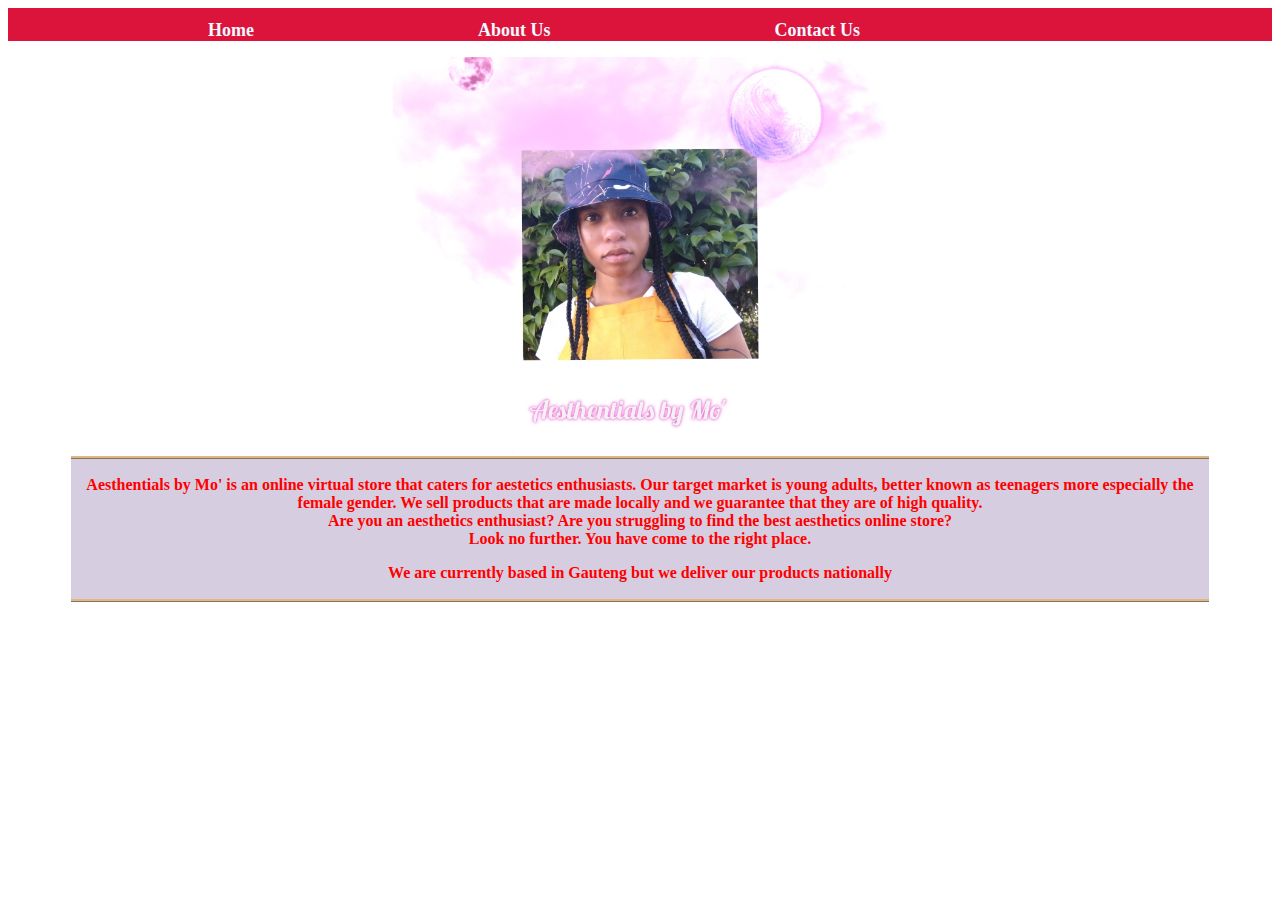
<file: about.html>
<!DOCTYPE html>
<html>
<head>
     <link rel="stylesheet" href="style.css">
</head>
<body>
    <div id="menu">
        <a href="index.html">Home</a>
        <a href="about.html">About Us</a>
        <a href="contact.html">Contact Us</a>
    </div>
    <center>
    <table>
    <tr>
    <td id="td3" class="td3"> &nbsp;&nbsp;&nbsp;&nbsp;
        
    <center><image src="images/me.jpg" width="500px"/></center>
    </td>
    </tr>
    <tr>
    <td>
    <p>Aesthentials by Mo' is an online virtual store that caters for aestetics enthusiasts.
    Our target market is young adults, better known as teenagers more especially the female gender. We sell products that are made locally and we guarantee that they are of high quality.
    <br>
    Are you an aesthetics enthusiast? Are you struggling to find the best aesthetics online store?
    <br>
        Look no further. You have come to the right place.
    </p>
    <p> We are currently based in Gauteng but we deliver our products nationally</p>
    </td>
    </tr>
    </table>
    </center>
</body>
</html>
</file>
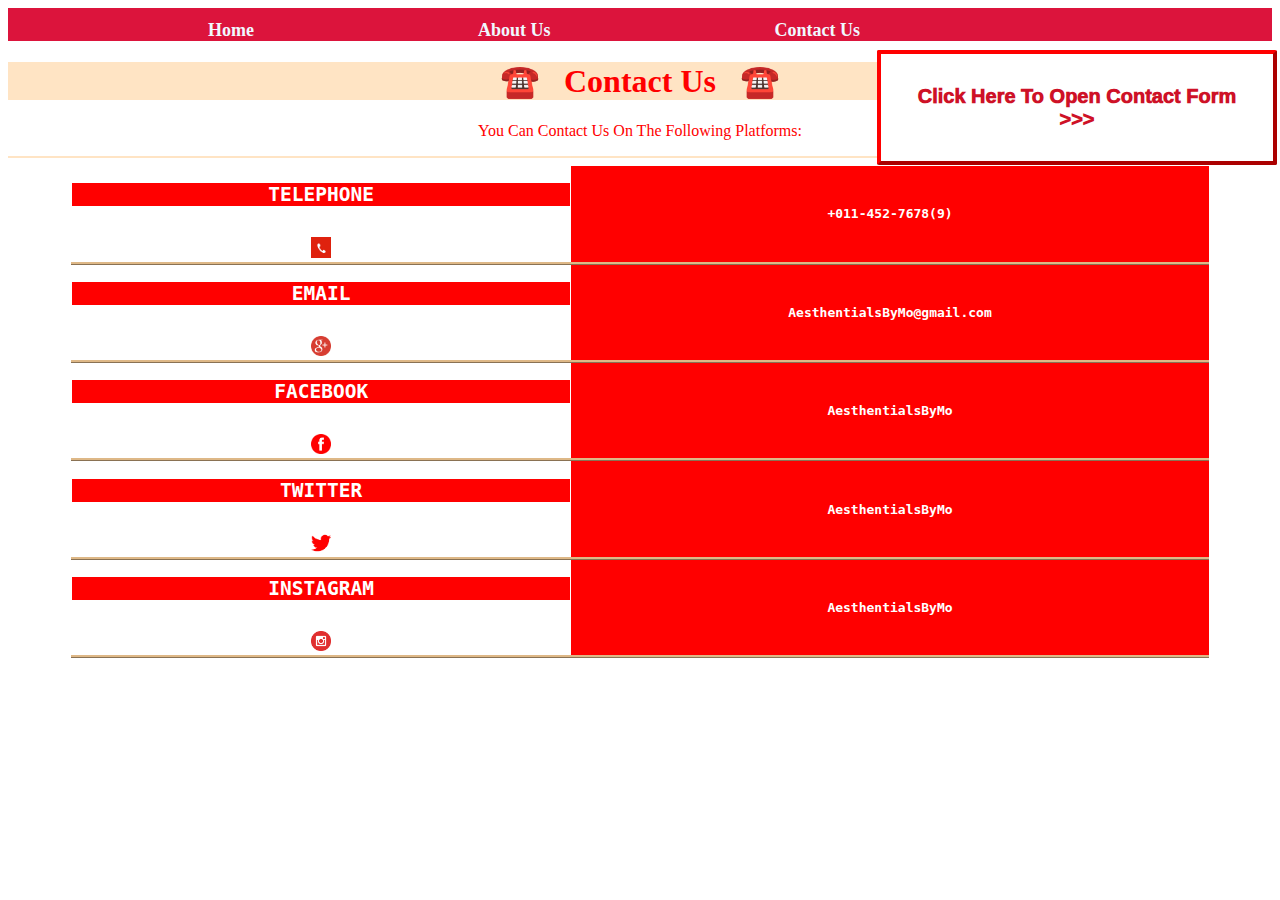
<file: contact.html>
<!DOCTYPE html>
<html>
<head>
     <link rel="stylesheet" href="style.css">
</head>
<body>
    <div id="menu">
        <a href="index.html">Home</a>
        <a href="about.html">About Us</a>
        <a href="contact.html">Contact Us</a>
    </div>
    <h1>  ☎️ &nbsp; Contact Us &nbsp; ☎️  </h1>
    <p> You Can Contact Us On The Following Platforms:</p>
    <hr color="bisque">
    <center>
    <table>
    <tr>
    <td id="t3" class="td3" width="500px"> 
    <center>
    <h2>TELEPHONE</h2>
    <br> 
    <image src="images/tel.png" width="20px"/>
    </center>
    </td>
    <td id="t4" class="t4">
    <center>
    +011-452-7678(9)
    </center>
    </td>
    </tr>
    <tr>
    <td id="t3" class="td3" width="500px"> 
    <center>
    <h2>EMAIL</h2>
    <br> 
    <image src="images/gmail.png" width="20px"/>
        </center>
        </td>
        <td id="t4" class="t4">
        <center>
        AesthentialsByMo@gmail.com
        </center>
        </td>
        </tr>
        <tr>
    <td id="t3" class="td3" width="500px"> 
    <center>
    <h2>FACEBOOK</h2>
    <br> 
    <image src="images/facebook.png" width="20px"/>
        </center>
        </td>
        <td id="t4" class="t4">
        <center>
        AesthentialsByMo
        </center>
        </td>
        </tr>
        <tr>
    <td id="t3" class="td3" width="500px"> 
    <center>
    <h2>TWITTER</h2>
    <br> 
    <image src="images/twitter.png" width="20px"/>
        </center>
        </td>
        <td id="t4" class="t4">
        <center>
        AesthentialsByMo
        </center>
        </td>
        </tr><tr>
    <td id="t3" class="td3" width="500px"> 
    <center>
    <h2>INSTAGRAM</h2>
    <br> 
    <image src="images/insta.png" width="20px"/>
        </center>
        </td>
        <td id="t4" class="t4">
        <center>
        AesthentialsByMo
        </center>
        </td>
        </tr>
        </table>
    </center>
   <button class="enquiry" onclick="openForm()">Click Here To Open Contact Form<br> >>></button>

<div class="popup" id="myForm">
  <form action="/action_page.php" class="form-container">
    <h1><font color="red" size="6px" >General / Product Enquiries</font></h1>
    
	<label for="Name"><b><font size="5px" color="red">Name</font></b></label>
    <input type="text" placeholder="Enter Your First Name" name="Name" required>	
	
	<label for="Surname"><b><font size="5px" color="red">Surname</font></b></label>
    <input type="text" placeholder="Enter Your Last Name" name="Surname" required>
    
	<label for="email"><b><font size="5px" color="red">Email</font></b></label>
    <input type="text" placeholder="Enter Your Email Address" name="email" required>

    <label style="height: 100px;" for="Msg" ><b><font size="5px" color="red">Message</font></b></label>
    <br><textarea placeholder="Enter Message/Enquiry " name="Msg" required></textarea>
	
   <button type="submit" class="btn" ><a href="tk.html">Submit</a></button>
    <button type="button" class="btn cancel" onclick="closeForm()">Close</button>
  </form>
</div>

<script>
function openForm() {
  document.getElementById("myForm").style.display = "block";
}

function closeForm() {
  document.getElementById("myForm").style.display = "none";
}
</script>
    </body>
</html>
</file>
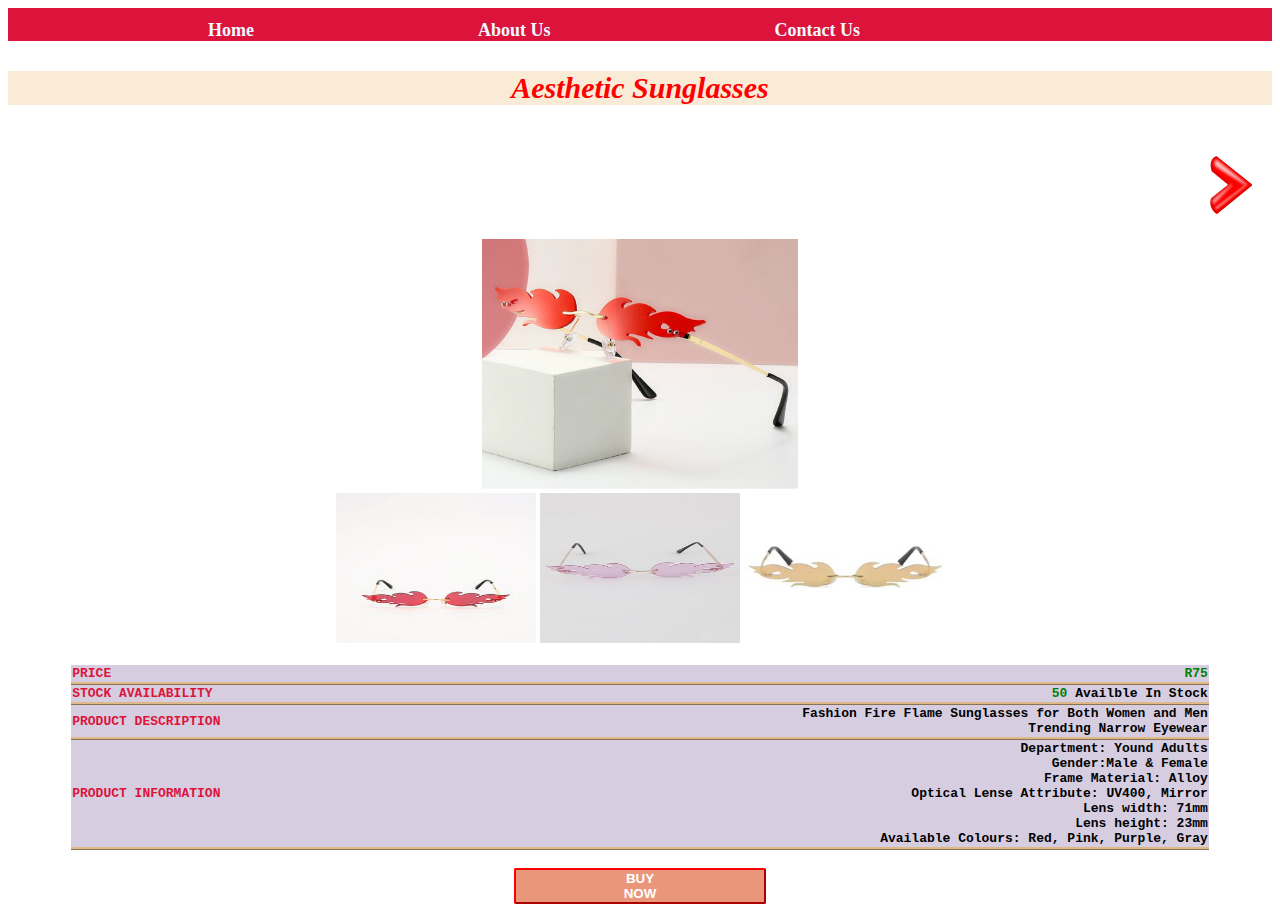
<file: product1.html>
<!DOCTYPE html>
<html>
<head>
     <link rel="stylesheet" href="style.css">
</head>
<body>
    <div id="menu">
        <a href="index.html">Home</a>
        <a href="about.html">About Us</a>
        <a href="contact.html">Contact Us</a>
    </div>
<h3>Aesthetic Sunglasses</h3>
    <image src="images/pre.png" height="100px">
    <a href="product2.html"><image src="images/next.png" style="float:right" height="100px"  text-align="right"></image></a>
    
    <center> <img src="images/1.png" width="25%" ></center>
    
    <center><img src="images/1a.jpg" height="150" width="200">
    <img src="images/1b.jpg" height="150" width="200">
    <img src="images/1c.jpg" height="150" width="200"></center>
    <br>
    <center><table>
    <tr>
        <td >PRICE</td>
        <td id="td2" class="td2"><font color="green">R75</font></td>
    </tr>
    <tr>
        <td >STOCK AVAILABILITY</td>
        <td id="td2" class="td2"><font color="green">50</font> Availble In Stock</td>
    </tr>
        <tr>
        <td >PRODUCT DESCRIPTION</td>
            <td id="td2" class="td2">Fashion Fire Flame Sunglasses for Both Women and Men <br> Trending Narrow Eyewear</td>    
    </tr>
         <tr>
        <td >PRODUCT INFORMATION</td>
        <td id="td2" class="td2">Department: Yound Adults<br>Gender:Male &amp; Female <br> Frame Material: Alloy<br>Optical Lense Attribute: UV400, Mirror<br>Lens width: 71mm<br>Lens height: 23mm<br>Available Colours: Red, Pink, Purple, Gray</td>
    </tr>
    </table></center>
    <br>
   <a href="tk.html"> <center><button type="button" >BUY <br>NOW<br></button></a></center>
    </image>
    
</body>
</html>
</file>
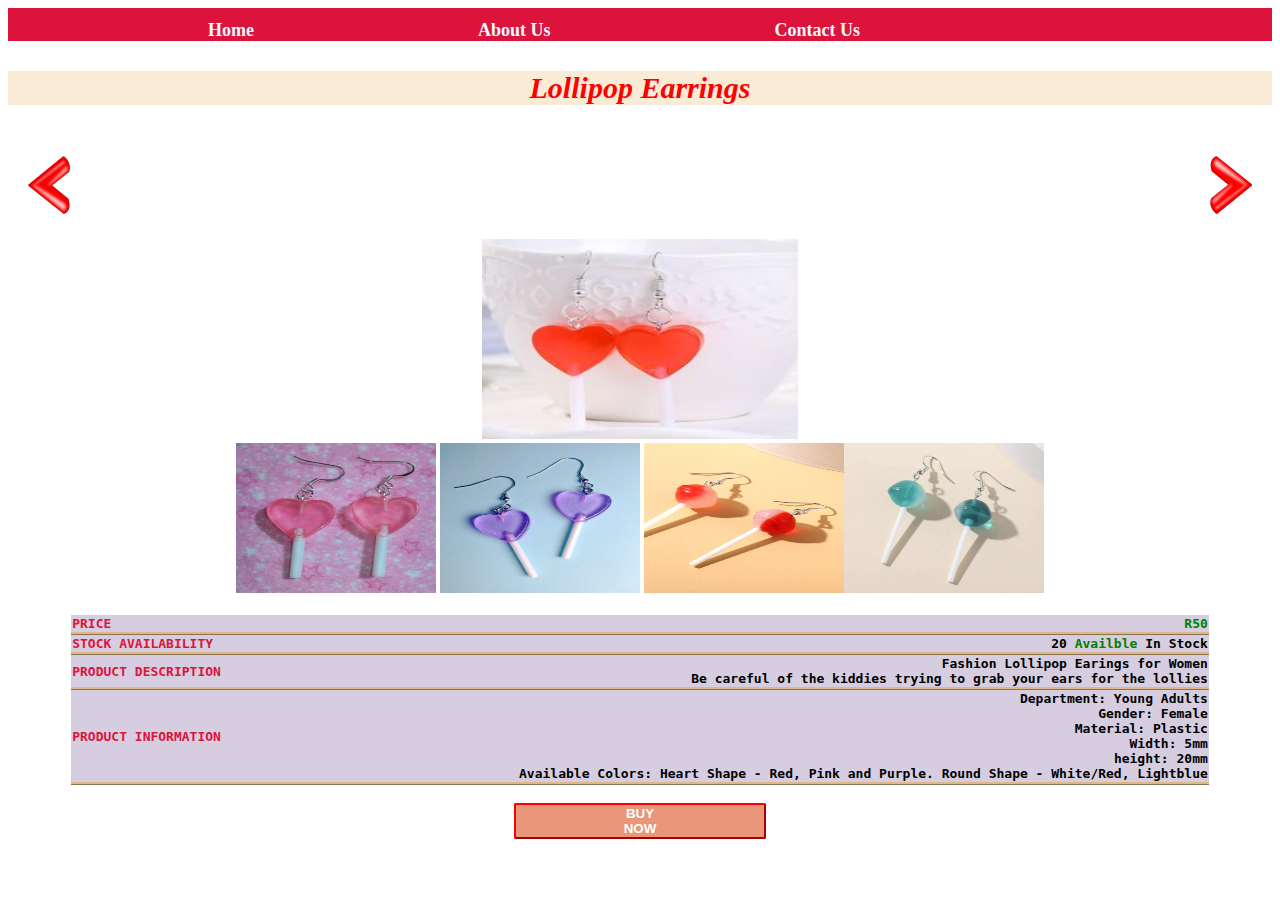
<file: product2.html>
<!DOCTYPE html>
<html>
<head>
     <link rel="stylesheet" href="style.css">
</head>
<body>
    <div id="menu">
        <a href="index.html">Home</a>
        <a href="about.html">About Us</a>
        <a href="contact.html">Contact Us</a>
    </div>
<h3>Lollipop Earrings</h3>
    <a href="product1.html"><image src="images/prev.png" height="100px"></image></a>
    <a href="product3.html"><image src="images/next.png" style="float:right" height="100px"  text-align="right"></image></a>
    <center> <img src="images/2.jpg" width="25%" height="200px" ></center>
    
    <center><img src="images/2a.jpg" height="150" width="200">
    <img src="images/2b.png" height="150" width="200">
    <img src="images/2c.jpg" height="150" width="200"><img src="images/2d.jpg" height="150" width="200"></center>
    <br>
    <center><table>
    <tr>
        <td >PRICE</td>
        <td id="td2" class="td2"><font color="green">R50</font></td>
    </tr>
    <tr>
        <td >STOCK AVAILABILITY</td>
        <td id="td2" class="td2">20 <font color="green">Availble</font> In Stock</td>
    </tr>
        <tr>
        <td >PRODUCT DESCRIPTION</td>
            <td id="td2" class="td2">Fashion Lollipop Earings for Women <br> Be careful of the kiddies trying to grab your ears for the lollies</td>  
    </tr>
         <tr>
        <td >PRODUCT INFORMATION</td>
        <td id="td2" class="td2">Department: Young Adults<br>Gender: Female <br>  Material: Plastic<br> Width: 5mm<br> height: 20mm<br>Available Colors: Heart Shape - Red, Pink and Purple. Round Shape - White/Red, Lightblue</td>
    </tr>
    </table></center>
    <br>
    <center><a href="tk.html"><button type="button" >BUY <br>NOW<br></button></a></center>
      
</body>
</html>
</file>
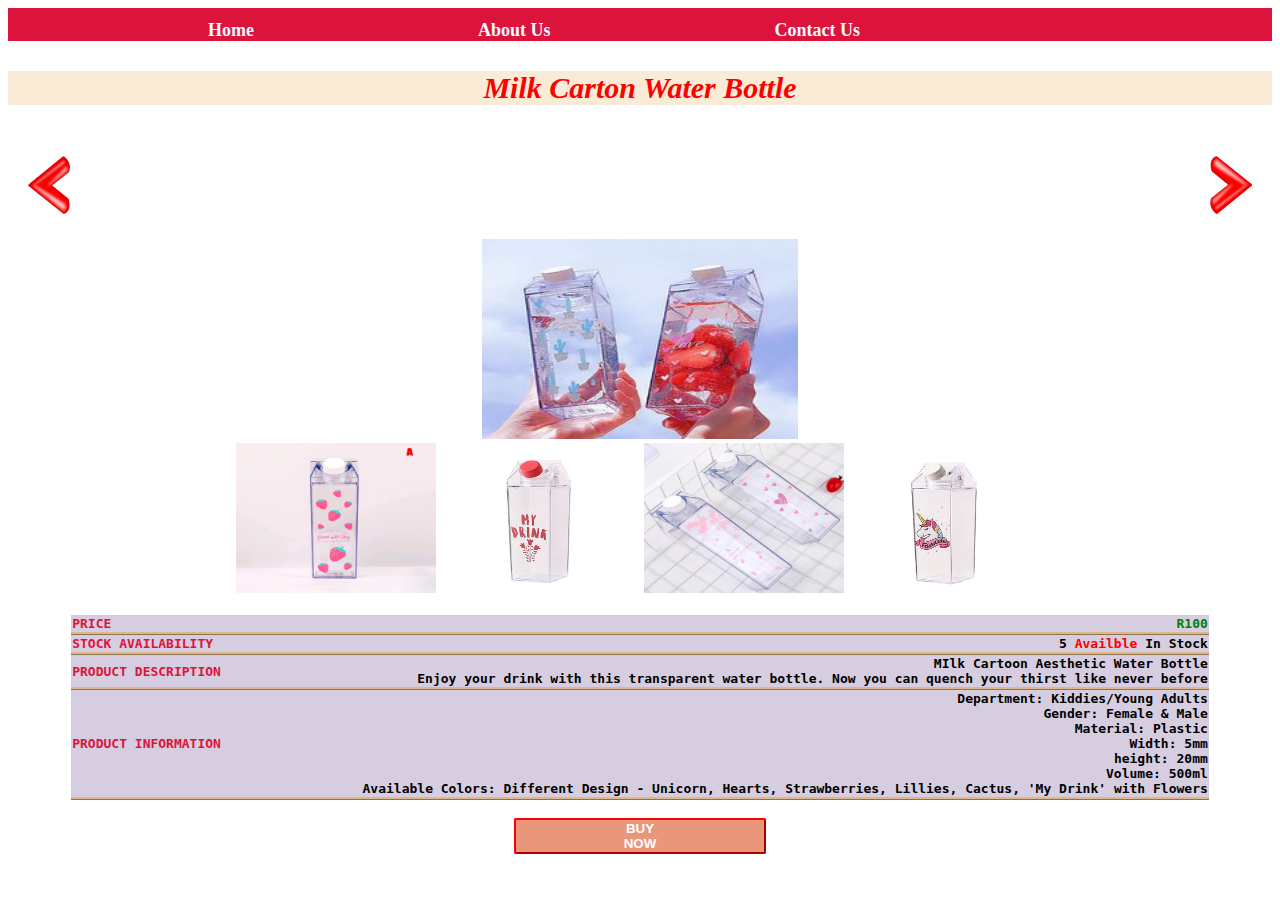
<file: product3.html>
<!DOCTYPE html>
<html>
<head>
     <link rel="stylesheet" href="style.css">
</head>
<body>
    <div id="menu">
        <a href="index.html">Home</a>
        <a href="about.html">About Us</a>
        <a href="contact.html">Contact Us</a>
    </div>
<h3>Milk Carton Water Bottle</h3>
    <a href="product2.html"><image src="images/prev.png" height="100px"></image></a>
    <a href="product4.html"><image src="images/next.png" style="float:right" height="100px"  text-align="right"></image></a>
    <center> <img src="images/3.jpg" width="25%" height="200px" ></center>
    
    <center><img src="images/3a.jpeg" height="150" width="200">
    <img src="images/3b.jpg" height="150" width="200">
    <img src="images/3c.jpeg" height="150" width="200"><img src="images/3d.jpg" height="150" width="200"></center>
    <br>
    <center><table>
    <tr>
        <td >PRICE</td>
        <td id="td2" class="td2"><font color="green">R100</font></td>
    </tr>
    <tr>
        <td >STOCK AVAILABILITY</td>
        <td id="td2" class="td2">5 <font color="red">Availble</font> In Stock</td>
    </tr>
        <tr>
        <td >PRODUCT DESCRIPTION</td>
            <td id="td2" class="td2">MIlk Cartoon Aesthetic Water Bottle <br> Enjoy your drink with this transparent water bottle. Now you can quench your thirst like never before</td>  
    </tr>
         <tr>
        <td >PRODUCT INFORMATION</td>
        <td id="td2" class="td2">Department: Kiddies/Young Adults<br>Gender: Female &amp; Male <br>  Material: Plastic<br> Width: 5mm<br> height: 20mm<br> Volume: 500ml<br>Available Colors: Different Design - Unicorn, Hearts, Strawberries, Lillies, Cactus, 'My Drink' with Flowers</td>
    </tr>
    </table></center>
    <br>
    <center><a href="tk.html"><button type="button" >BUY <br>NOW<br></button></a></center>  
</body>
</html>
</file>
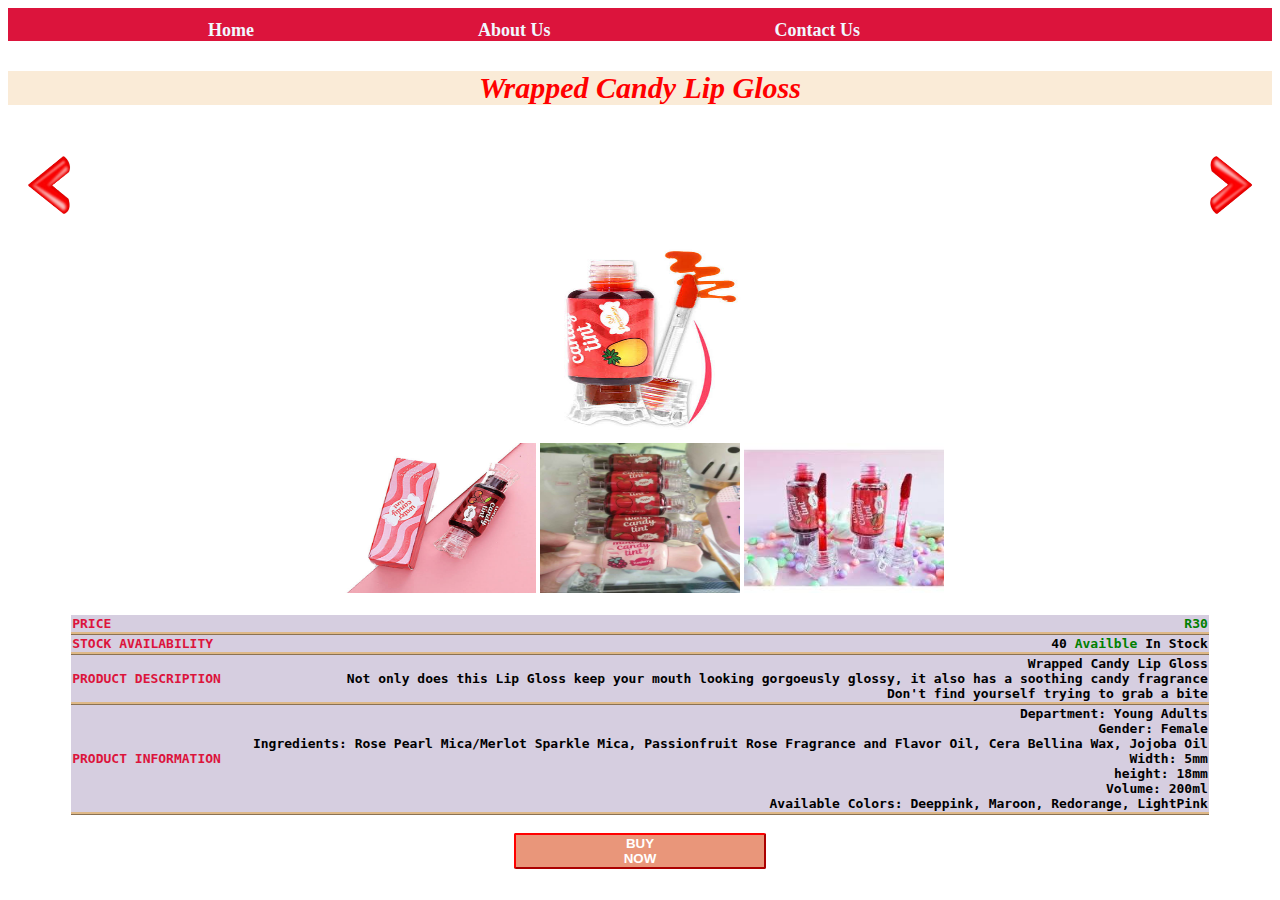
<file: product4.html>
<!DOCTYPE html>
<html>
<head>
     <link rel="stylesheet" href="style.css">
</head>
<body>
        <div id="menu">
        <a href="index.html">Home</a>
        <a href="about.html">About Us</a>
        <a href="contact.html">Contact Us</a>
    </div>
<h3>Wrapped Candy Lip Gloss</h3>
    <a href="product3.html"><image src="images/prev.png" height="100px"></image></a>
    <a href="product5.html"><image src="images/next.png" style="float:right" height="100px"  text-align="right"></image></a>
    <center> <img src="images/4.jpeg" width="25%" height="200px"></center>
    
    <center><img src="images/4a.jpeg" height="150" width="200">
    <img src="images/4b.jpg" height="150" width="200">
    <img src="images/4c.jpeg" height="150" width="200"></center>
    <br>
    <center><table>
    <tr>
        <td >PRICE</td>
        <td id="td2" class="td2"><font color="green">R30</font></td>
    </tr>
    <tr>
        <td >STOCK AVAILABILITY</td>
        <td id="td2" class="td2">40 <font color="green">Availble</font> In Stock</td>
    </tr>
        <tr>
        <td >PRODUCT DESCRIPTION</td>
            <td id="td2" class="td2">Wrapped Candy Lip Gloss <br> Not only does this Lip Gloss keep your mouth looking gorgoeusly glossy, it also has a soothing candy fragrance<br> Don't find yourself trying to grab a bite</td>  
    </tr>
         <tr>
        <td >PRODUCT INFORMATION</td>
        <td id="td2" class="td2">Department: Young Adults<br>Gender: Female  <br>  Ingredients: Rose Pearl Mica/Merlot Sparkle Mica, Passionfruit Rose Fragrance and Flavor Oil, Cera Bellina Wax, Jojoba Oil <br> Width: 5mm<br> height: 18mm<br> Volume: 200ml<br>Available Colors: Deeppink, Maroon, Redorange, LightPink</td>
    </tr>
    </table></center>
    <br>
    <center><a href="tk.html"><button type="button" >BUY <br>NOW<br></button></a></center>
   
</body>
</html>
</file>
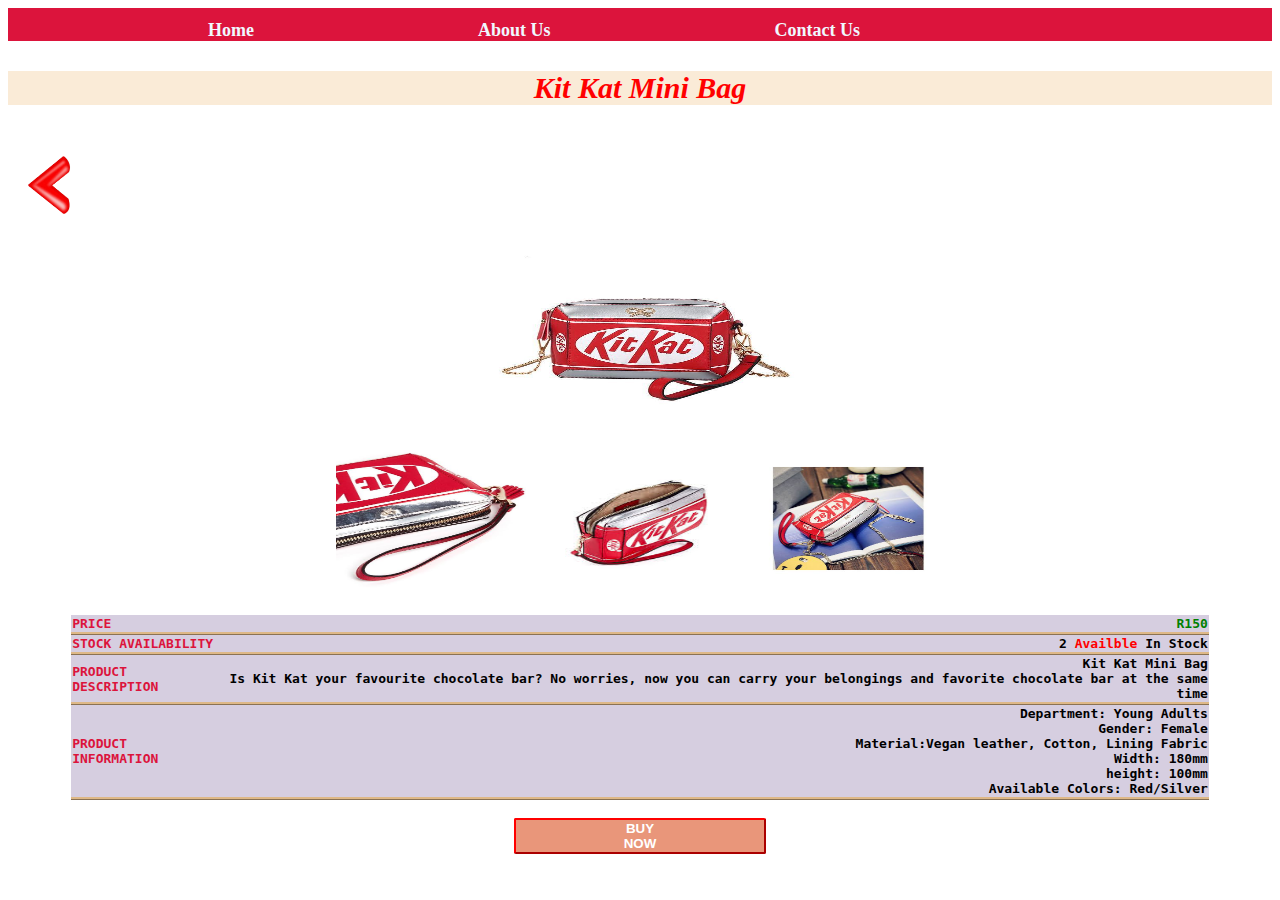
<file: product5.html>
<!DOCTYPE html>
<html>
<head>
     <link rel="stylesheet" href="style.css">
</head>
<body>
    <div id="menu">
        <a href="index.html">Home</a>
        <a href="about.html">About Us</a>
        <a href="contact.html">Contact Us</a>
    </div>
<h3>Kit Kat Mini Bag</h3>
    <a href="product4.html"><image src="images/prev.png" height="100px"></image></a>
    
    <center> <img src="images/5.jpg" width="25%" height="200px"></center>
    
    <center><img src="images/5a.jpeg" height="150" width="200">
    <img src="images/5b.jpeg" height="150" width="200">
    <img src="images/5c.jpeg" height="150" width="200"></center>
    <br>
    <center><table>
    <tr>
        <td >PRICE</td>
        <td id="td2" class="td2"><font color="green">R150</font></td>
    </tr>
    <tr>
        <td >STOCK AVAILABILITY</td>
        <td id="td2" class="td2">2 <font color="red">Availble</font> In Stock</td>
    </tr>
        <tr>
        <td >PRODUCT DESCRIPTION</td>
            <td id="td2" class="td2">Kit Kat Mini Bag<br>
            Is Kit Kat your favourite chocolate bar? No worries, now you can carry your belongings and favorite chocolate bar at the same time</td>  
    </tr>
         <tr>
        <td >PRODUCT INFORMATION</td>
        <td id="td2" class="td2">Department: Young Adults<br>Gender: Female  <br>  Material:Vegan leather, Cotton, Lining Fabric <br> Width: 180mm<br> height: 100mm<br>Available Colors: Red/Silver</td>
    </tr>
    </table></center>
    <br>
    <center><a href="tk.html"><button type="button" >BUY <br>NOW<br></button></a></center>
   
</body>
</html>
</file>
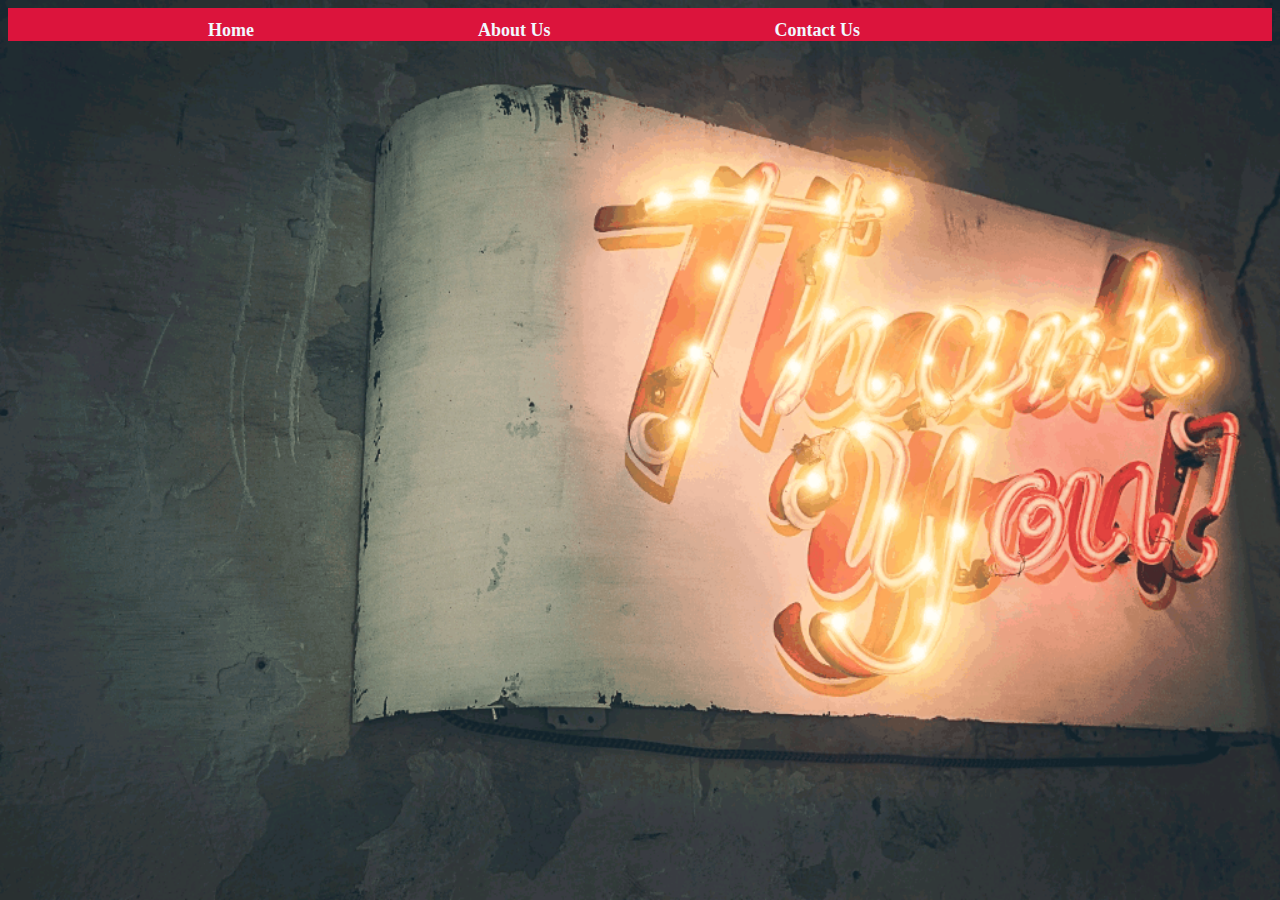
<file: tk.html>
<!DOCTYPE html>
<html>
<head>
<link rel="stylesheet" href="style.css">
<div id="menu">
        <a href="index.html">Home</a>
        <a href="about.html">About Us</a>
        <a href="contact.html">Contact Us</a>
    </div>
<style>
body {
background-image: url('images/tk.gif');
background-repeat: no-repeat;
background-size: 100% 100%;
background-attachment: fixed;
}
</style>
</head>
</html>
</file>
<file: style.css>
.products img{
    width:25%;
}

#menu{
    width: 100%
    height: 40px;
    background-color: crimson;
    padding-top: 12px;
}

#menu a{
    color:aliceblue;
    font-family: Century Gothic;
    font-size: 18px;
    text-decoration: none;
    font-weight: 800;
    padding-left: 200px;
    padding-right: 20px;
}

#menu a:hover{
    color: red;
    background-color: white;
}

#menu:hover{
    background-color: white;
}

h3{
    font-family: Century Gothic;
    text-align: center;
    font-size: 30px;
    color: red;
    font-style: oblique;
    background-color:antiquewhite;
}

table{
    border-collapse: collapse;
    border-width: 0px;
    border-style:groove;
     
    width: 90%;
}

td{
    font-family:monospace;
    background-color: rgba(50,10,100,0.2);
    border-bottom-style:inset;
    border-bottom-color: burlywood;
    color: crimson;
    font-size:100%;
    font-weight: 800;
    border-collapse: collapse;
}

.td2{
    font-family:monospace;
    border-collapse: collapse;
    background-color: rgba(50,10,100,0.2);
    border-bottom-style:inset;
    border-bottom-color: burlywood;
    color:black;
    font-size: 10;
    font-weight: bold;
    text-align:right;
}

button{
     background-color: darksalmon;
    border-color: red;
    width: 20%;
    height:20%;
    border-size: 1px;
    color: white;
    border-bottom-left-radius: 2px; 
    border-bottom-right-radius: 2px;
    border-top-left-radius: 2px;
    border-top-right-radius: 2px;
    font-weight: 800;
}

button:hover{
    background-color: red;
    color: white;
}
 
.td3{
   font-family:monospace;
    border-collapse: collapse;
    background-color: white;
    border-bottom-style:inset;
    border-bottom-color: burlywood;
    color:black;
    font-size: 10;
    font-weight: bold;
    text-align:right;
}

h1{
    color: red;
    text-align: center;
    font-family: Century Gothic;
    background-color: bisque;
}

p{
    font-family: Century Gothic;
    text-align: center;
    color: red;
}

h2{
    color: white;
    background-color: red;
}

.t4{
    background-color: red;
    color: white;
}

* {box-sizing: border-box;}

.enquiry {
  background-color: white;
  color: #CE1127;
  padding: 16px 20px;
  cursor: pointer;
  position: fixed;
  top: 50px;
  right: 3px;
  height: 115px;
  width: 400px;
  font-weight: 1000;
  font-size: 20px;
  border-color: red;
  border-width: 4px;
}

.enquiry:hover{
color:black;
background-color: red;
border-color: black;
}

.popup {
  display: none;
  position: fixed;
  top: 80px;
  right: 15px;
  border: 3px solid #f1f1f1;
  z-index: 9;
}

.form-container {
  max-width: 500px;
  padding: 10px;
  background-color: white;
}

.form-container input[type=text], .form-container input[type=password] {
  width: 100%;
  padding: 15px;
  margin: 5px 0 22px 0;
  border: none;
  background: #f1f1f1;
}

.form-container input[type=text]:focus, .form-container input[type=password]:focus {
  background-color: red;
  outline: none;
  color: white;
}

.form-container .btn {
  background-color:red;
  color: white;
  padding: 16px 20px;
  border: none;
  cursor: pointer;
  width: 100%;
  margin-bottom:10px;
  opacity: 0.8;
  font-size: 15px;
}

.form-container .cancel {
  background-color: red;
}

.form-container .btn:hover, .open-button:hover {
  opacity: 1;
}
</file>
